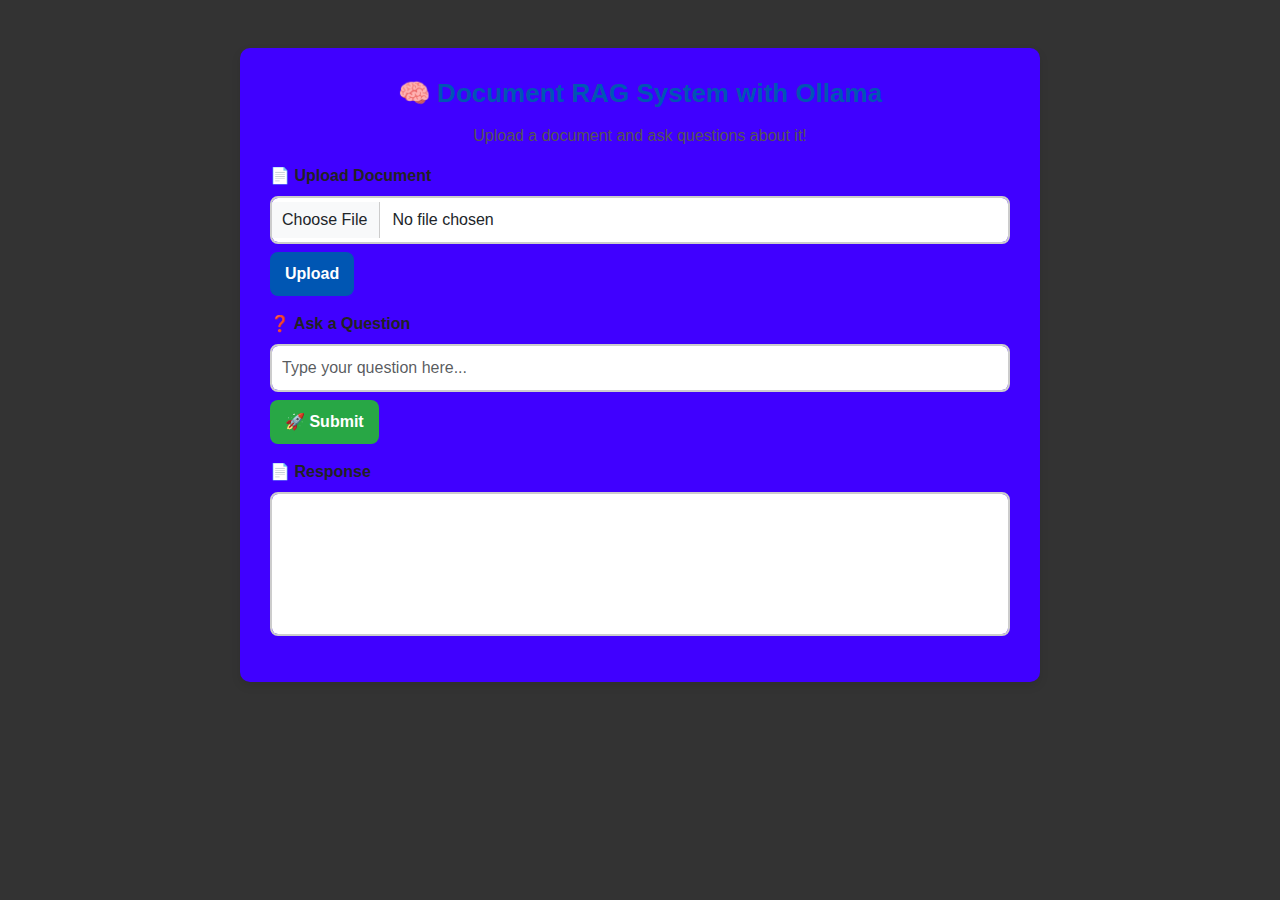
<file: JobAI/templates/chat.html>
<!DOCTYPE html>
<html lang="en">
<head>
    <meta charset="UTF-8">
    <meta name="viewport" content="width=device-width, initial-scale=1.0">
    <title>Chat with our AI Expert</title>
    <link rel="stylesheet" href="https://cdn.jsdelivr.net/npm/bootstrap@5.3.0/dist/css/bootstrap.min.css">
</head>
<body>
    <style>
        /* Global Styles */
body {
    background-color: #333;
    font-family: 'Poppins', sans-serif;
    color: #333;
}

.container {
    max-width: 800px;
    background: rgb(64, 0, 255);
    padding: 30px;
    border-radius: 10px;
    box-shadow: 0px 4px 10px rgba(0, 0, 0, 0.1);
    margin-top: 50px;
    transition: transform 0.3s ease-in-out;
}

h1 {
    font-size: 26px;
    font-weight: bold;
    color: #0056b3;
    margin-bottom: 15px;
}

p {
    font-size: 16px;
    color: #555;
}

/* Upload & Query Section */
.form-label {
    font-weight: 600;
    color: #222;
}

.form-control {
    border-radius: 8px;
    border: 2px solid #ccc;
    padding: 10px;
    transition: all 0.3s ease-in-out;
}

.form-control:focus {
    border-color: #0056b3;
    box-shadow: 0 0 5px rgba(0, 86, 179, 0.5);
}

/* Buttons */
.btn {
    border-radius: 8px;
    font-weight: bold;
    padding: 10px 15px;
    transition: background-color 0.3s ease-in-out, transform 0.2s;
}

.btn-primary {
    background-color: #0056b3;
    border: none;
}

.btn-primary:hover {
    background-color: #004092;
    transform: translateY(-2px);
}

.btn-success {
    background-color: #28a745;
    border: none;
}

.btn-success:hover {
    background-color: #218838;
    transform: translateY(-2px);
}

/* Response Box */
textarea {
    background-color: black;
    border-radius: 8px;
    padding: 10px;
    font-size: 14px;
    resize: none;
}

/* Responsive Design */
@media (max-width: 768px) {
    .container {
        padding: 20px;
    }
    h1 {
        font-size: 22px;
    }
    .btn {
        width: 100%;
    }
}

    </style>
    <div class="container mt-5">
        <h1 class="text-center">🧠 Document RAG System with Ollama</h1>
        <p class="text-center">Upload a document and ask questions about it!</p>
        
        <div class="mb-3">
            <label for="fileInput" class="form-label">📄 Upload Document</label>
            <input class="form-control" type="file" id="fileInput">
            <button class="btn btn-primary mt-2" onclick="uploadFile()">Upload</button>
            <p id="uploadStatus" class="mt-2"></p>
        </div>

        <div class="mb-3">
            <label for="queryInput" class="form-label">❓ Ask a Question</label>
            <input type="text" class="form-control" id="queryInput" placeholder="Type your question here...">
            <button class="btn btn-success mt-2" onclick="submitQuery()">🚀 Submit</button>
        </div>
        
        <div class="mb-3">
            <label for="responseOutput" class="form-label">📄 Response</label>
            <textarea class="form-control" id="responseOutput" rows="5" readonly></textarea>
        </div>
    </div>

    <script>
        function uploadFile() {
            let fileInput = document.getElementById("fileInput");
            let formData = new FormData();
            formData.append("file", fileInput.files[0]);

            fetch("/upload", {
                method: "POST",
                body: formData
            })
            .then(response => response.json())
            .then(data => {
                document.getElementById("uploadStatus").innerText = data.message;
            })
            .catch(error => console.error("Error:", error));
        }

        function submitQuery() {
            let query = document.getElementById("queryInput").value;
            fetch("/query", {
                method: "POST",
                headers: { "Content-Type": "application/json" },
                body: JSON.stringify({ query: query })
            })
            .then(response => response.json())
            .then(data => {
                document.getElementById("responseOutput").value = data.response;
            })
            .catch(error => console.error("Error:", error));
        }
    </script>
</body>
</html>
</file>
